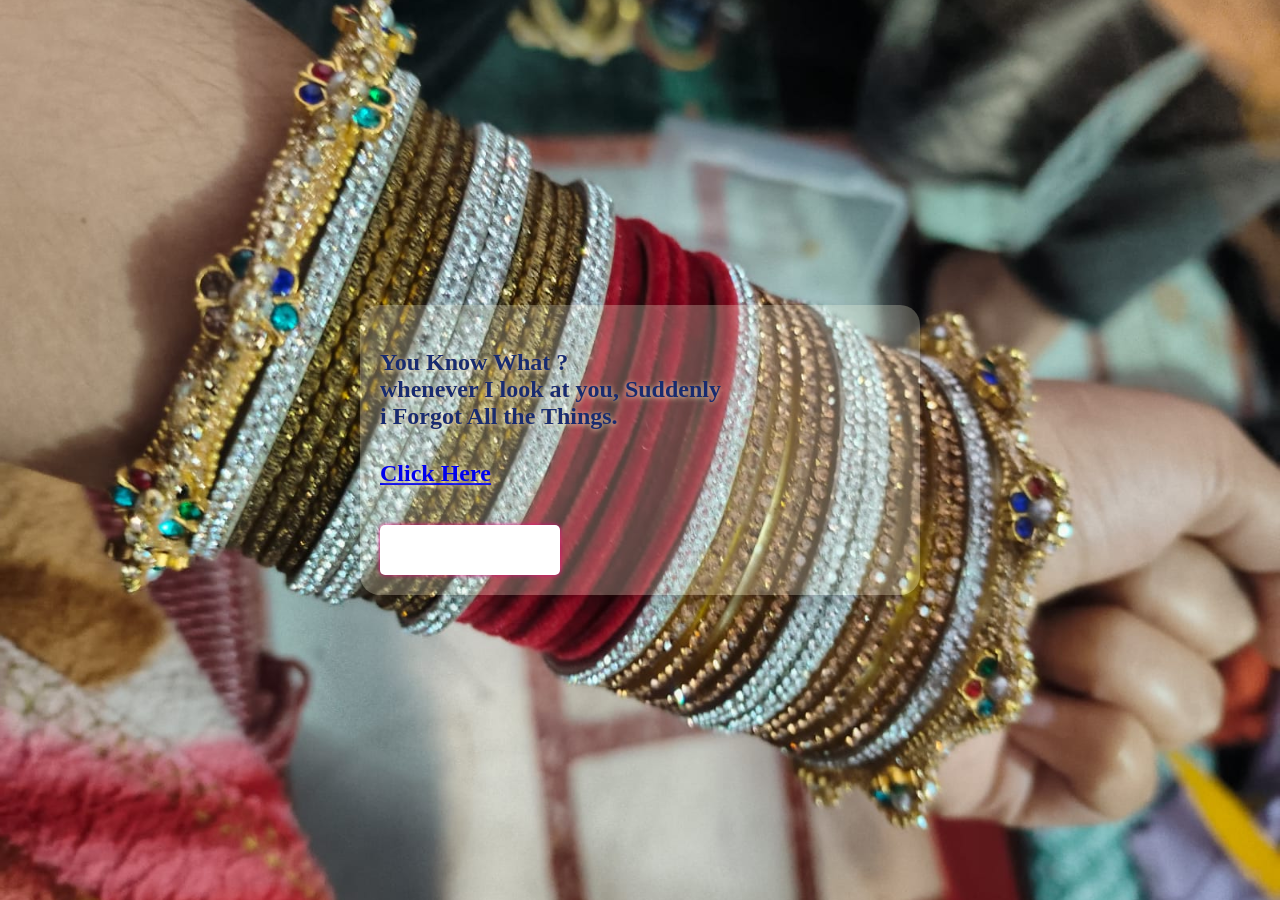
<file: index.html>
<!DOCTYPE html>
<html lang="en">
  <head>
    <meta charset="UTF-8" />
    <meta name="viewport" content="width=device-width, initial-scale=1.0" />
    <title>💞VDISHU💞</title>
    <link rel="stylesheet" href="style.css" />
  </head>
  <body>
    <div class="container">
      <p>
        You Know What ? <br />
        whenever I look at you, Suddenly<br />
        i Forgot All the Things.
        <br />
        <span class="spoiler-text">
          <a href="letter.html">Click Here</a>
        </span>
        <span class="panel" tabindex="0"></span>
      </p>
    </div>
  </body>
</html>
</file>
<file: style.css>
@import "https://fonts.googleapis.com/css?family=Lily+Script+One";

body {
    margin: 0;
    padding: 0;
    height: 100vh;
    display: flex;
    align-items: center;
    justify-content: center;
    
    /* In 4 lines ko is tarah se sahi sequence me likhiye */
    background-image: url("myphoto.jpeg");
    background-repeat: no-repeat;
    background-size: cover;
    background-position: center;
}

.container {
    box-sizing: border-box;
    width: 90%;          /* Mobile screen par dono taraf se margin rahega */
    max-width: 560px;    /* Laptop par bada nahi hoga */
    min-height: 290px;   /* Fixed height hatakar min-height kiya taaki text fit ho sake */
    border-radius: 20px;
    background-color: #f5f5dc43;
    padding: 20px;       /* Padding thoda badhaya scannability ke liye */
    text-align: left;
    perspective: 400px;
    box-shadow: 0 8px 16px 0 rgba(0, 0, 0, 0.2);
    position: relative;  /* Iske andar ke elements sahi se align hone ke liye */
}

p {
    /* position: absolute;  <-- Is line ko hata dein ya comment kar dein */
    font-family: cursive;
    white-space: normal;    /* nowrap ki jagah normal karein taaki text break ho sake */
    font-size: 1.5rem;      /* Mobile ke liye 2em bhut bada hai, 1.5rem ya 24px perfect hai */
    color: #182b6f;
    text-shadow: 0px 1px 5px #f5deb3;
    font-weight: 700;
}

.panel {
    position: absolute;
    width: 100%;            /* Poori width cover karega box ki */
    max-width: 180px;
    height: 50px;
    background: white;
    transition: transform 1s;
    transform-origin: 0% 50%;
    cursor: help;
    border-radius: 5px;
    margin-top: 15px;
    bottom: 20px;           /* Isko neeche fix kiya */
    box-shadow: 0 0 5px rgb(222, 16, 122);
}

.spoiler-text {
  position: absolute;
  -moz-user-select: none;
  -webkit-user-select: none;
  -ms-user-select: none;
  user-select: none;
  color: red;
  padding-top: 30px;
}

.panel:active,
.panel:focus {
  transform: rotateY(-90deg);
}
</file>
